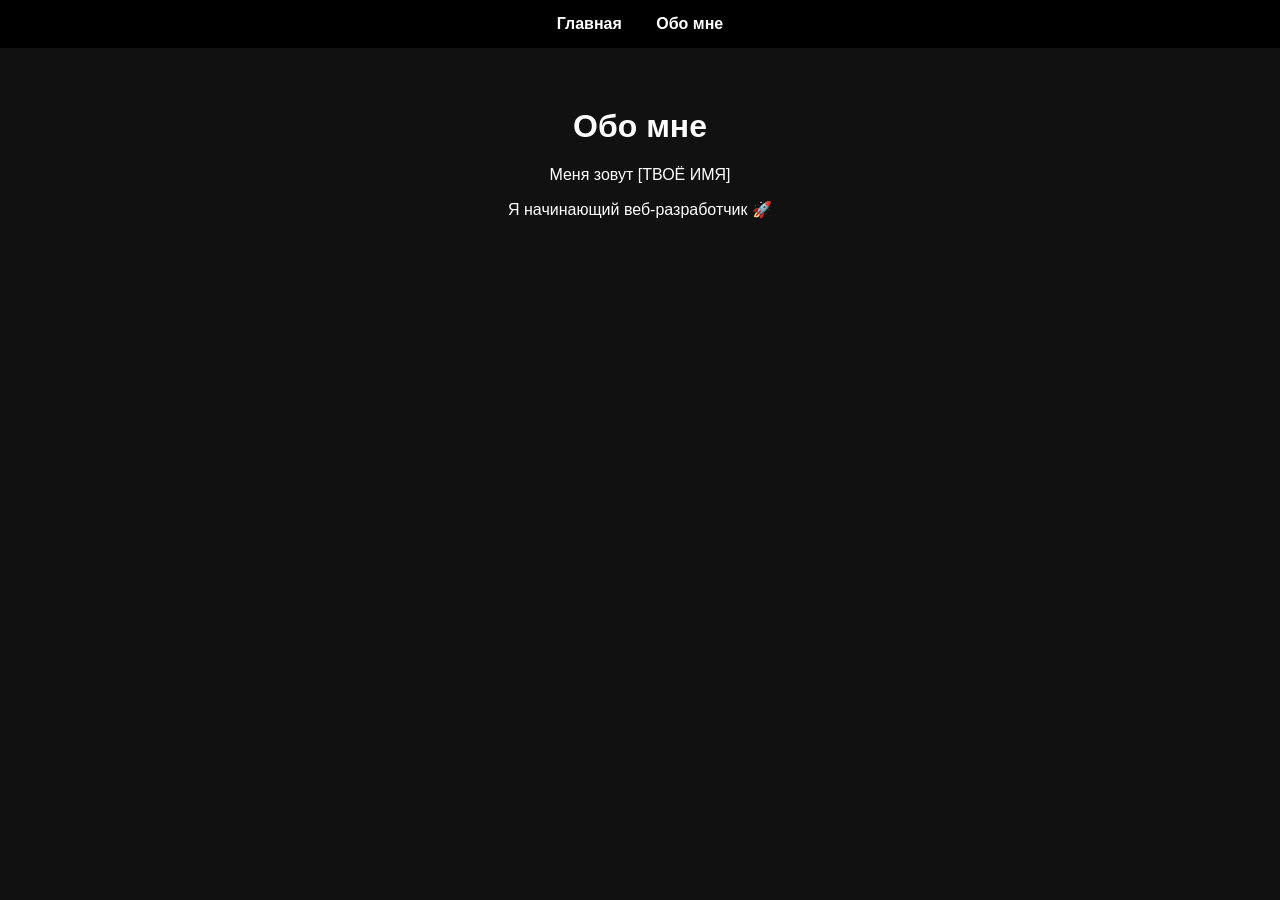
<file: about.html>
<!DOCTYPE html>
<html lang="ru">
<head>
<meta charset="UTF-8">
<meta name="viewport" content="width=device-width, initial-scale=1.0">
<title>Обо мне</title>

<style>
body {
    margin: 0;
    font-family: Arial;
    background: #111;
    color: white;
    text-align: center;
}

nav {
    background: black;
    padding: 15px;
}

nav a {
    color: white;
    margin: 15px;
    text-decoration: none;
    font-weight: bold;
}

nav a:hover {
    color: red;
}

h1 {
    margin-top: 60px;
}
</style>
</head>

<body>

<nav>
    <a href="index.html">Главная</a>
    <a href="about.html">Обо мне</a>
</nav>

<h1>Обо мне</h1>
<p>Меня зовут [ТВОЁ ИМЯ]</p>
<p>Я начинающий веб-разработчик 🚀</p>

</body>
</html>
</file>
